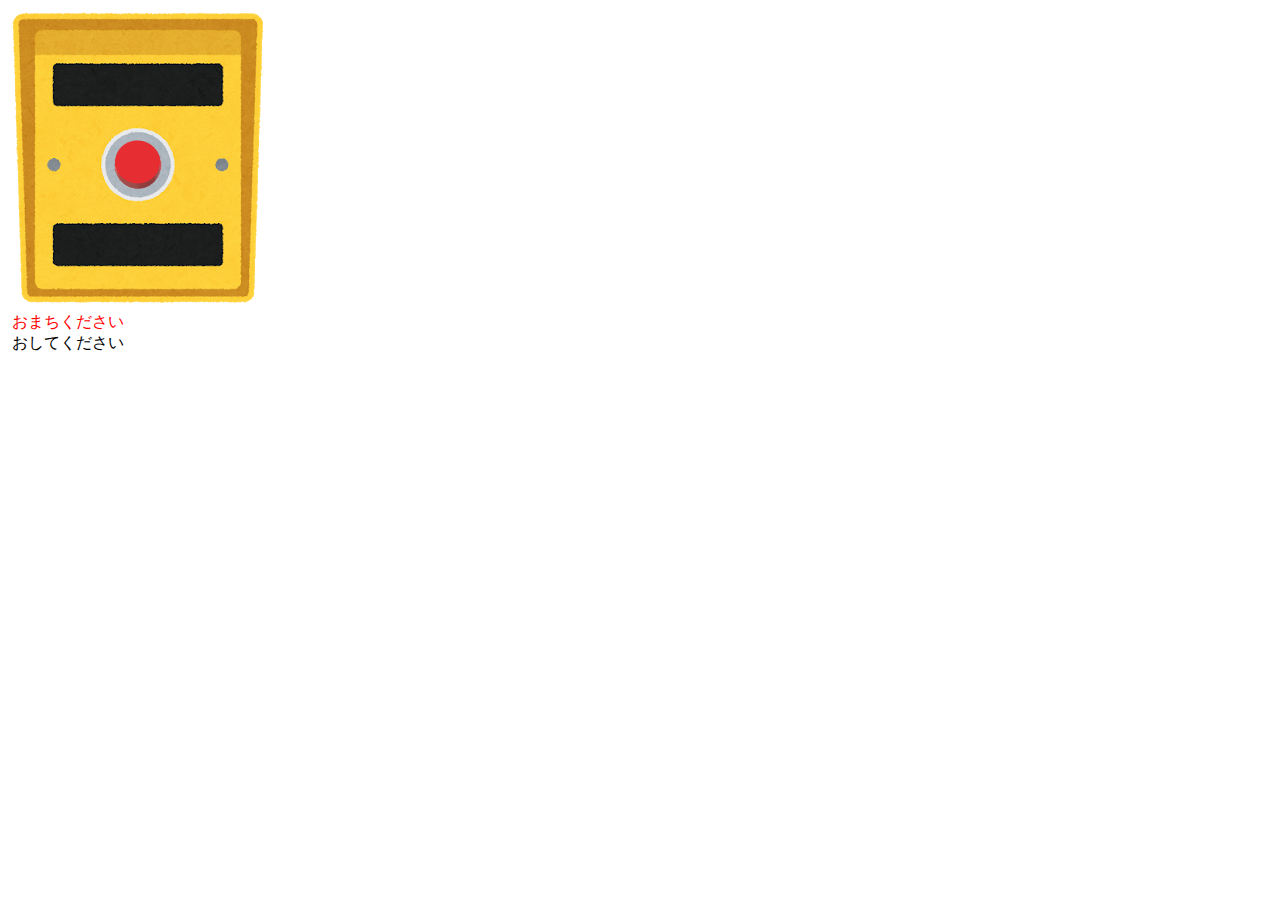
<file: bk_control_omachi.html>
<!DOCTYPE html>
<html>
  <head>
    <base target="_top">
    <?!= HtmlService.createHtmlOutputFromFile('css').getContent(); ?>
  </head>
  <body>
     <img id ="buttonImg"  src="https://meganeika.github.io/remoted-signal-s/img/button_off.png">
    <div id = "omachi">&nbsp;おまちください</div>
    <div id = "oshite">&nbsp;おしてください</div>
    
    <script>
    let timer1;
    const mesOshite = document.getElementById("oshite");
    const mesOmachi = document.getElementById("omachi");
    const btn = document.getElementById("buttonImg");

window.onload=function(){
   changeToOmachi();
   window.setTimeout(function(){
      console.log("setTimeoutどうかな");
      window.location.href = 'https://script.google.com/macros/s/AKfycbwVAwcPTzEhaN56rs13u7mFlgUq2vTAtMqUf2DCv7o/dev?con=1';
   },3000)
}


function changeToOshite(){
  mesOmachi.style.color="black";
  mesOshite.style.color="red";

}
function changeToOmachi(){
  mesOmachi.style.color="red";
  mesOshite.style.color="black";
}
function pushButton(){
   btn.src=_BUTTON_PUSHED_;
}

function syori1(){
	mesOshite.style.color="blue";
}

</script>
  </body>
</html>
</file>
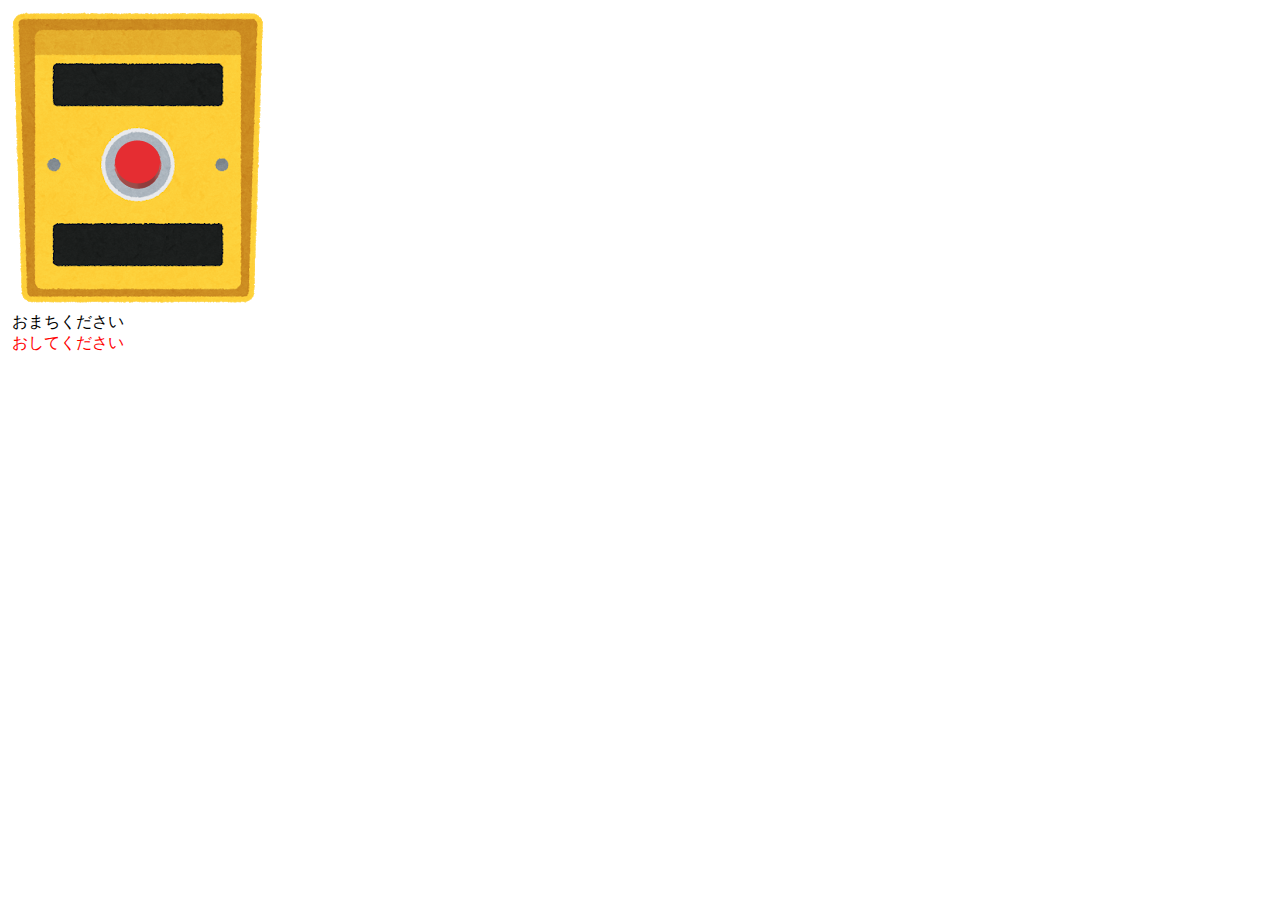
<file: control.html>
<!DOCTYPE html>
<html>
  <head>
    <base target="_top">
    <?!= HtmlService.createHtmlOutputFromFile('css').getContent(); ?>
  </head>
  <body>  
<img id="buttonImg" src="https://meganeika.github.io/remoted-signal-s/img/button_off.png" alt="oshite" />
<!--
<img id="buttonImg" src="data:image/png;base64,<?= _BUTTON_OFF_64?>" alt="oshite" />
-->
<form name="form_1" method="post" action="#">
    <div id = "omachi">&nbsp;おまちください</div>
    <div id = "oshite">&nbsp;おしてください</div>
    </form>

    
 <script>
    let timer1;
    const mesOshite = document.getElementById("oshite");
    const mesOmachi = document.getElementById("omachi");
    const btn = document.getElementById("buttonImg");
    const _BUTTON_PUSHED_ = "https://meganeika.github.io/remoted-signal-s/img/button_pushed.png";
    const _BUTTON_OFF_ = "https://meganeika.github.io/remoted-signal-s/img/button_off.png";

window.onload=function(){
    btn.src=_BUTTON_OFF_;
    eventSwitch("on");
    changeToOshite();
}

function changeToOshite(){
  mesOshite.style.color="red";
  mesOmachi.style.color="black";
}
function changeToOmachi(){
  mesOshite.style.color="black";
  mesOmachi.style.color="red";
}


function justPushing(){
    btn.src=_BUTTON_PUSHED_;
}

function justPulling(){
    btn.src=_BUTTON_OFF_;
    changeToOmachi();
    eventSwitch("off");    
    postForm();
    window.setTimeout(function(){
        changeToOshite();
        eventSwitch("on");
   },17000)
}


function eventSwitch(str){
    if(str=="on"){
        btn.addEventListener("touchstart",justPushing,false);
        btn.addEventListener("mousedown",justPushing,false);
        btn.addEventListener("click",justPulling,false);
        console.log("event on");
    }else{ //str="off"
        btn.removeEventListener("touchstart",justPushing);
        btn.removeEventListener("mousedown",justPushing);
        btn.removeEventListener("click",justPulling);        
        console.log("event off");
    }
}

function postForm() {
    google.script.run
       .withSuccessHandler(function() {
            console.log("OK!");
          })
       .withFailureHandler(function(msg) {
            console.log("NG"+msg);
          })
       .myPostWithFetch();
}

</script>
  </body>
</html>
</file>
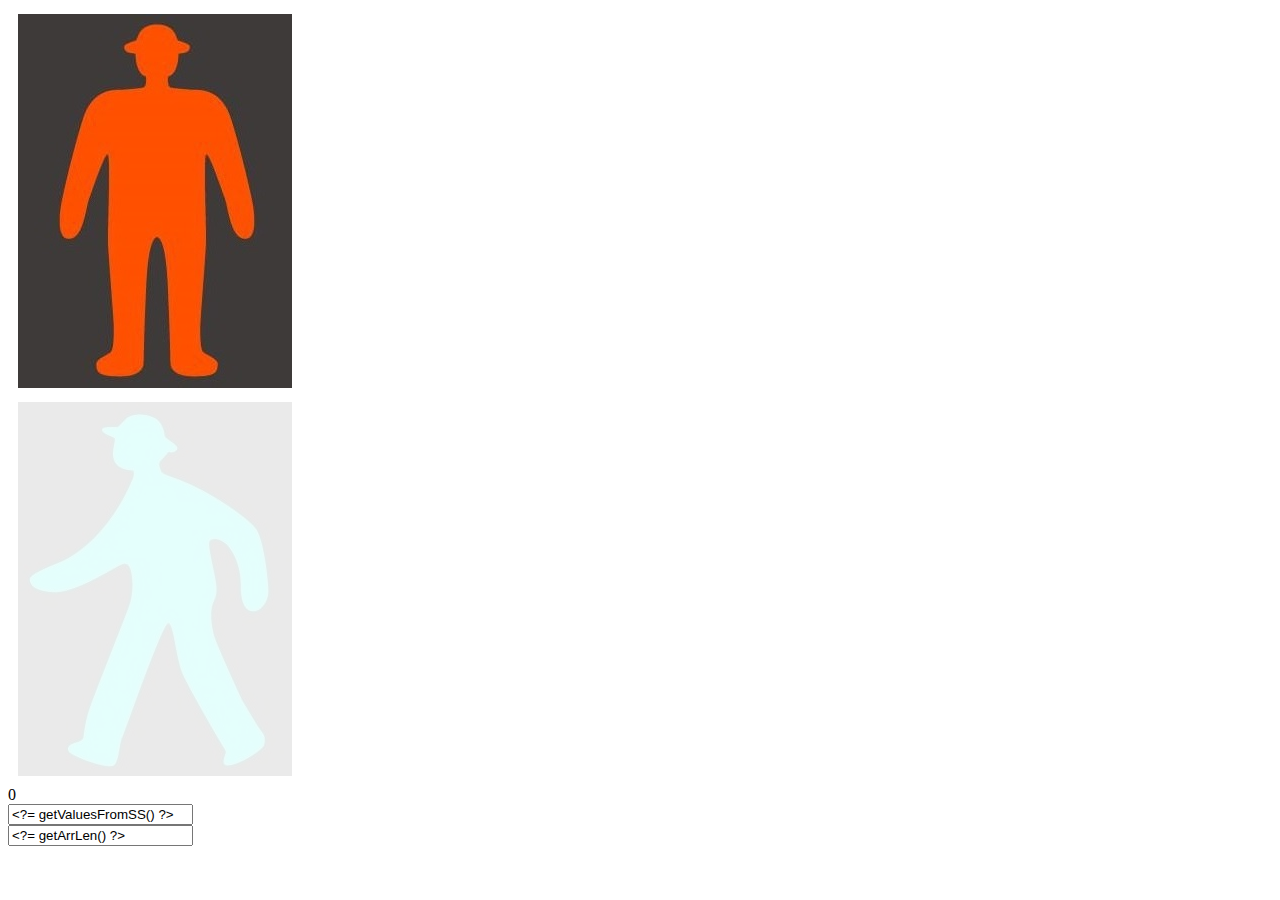
<file: main.html>
<!DOCTYPE html>
<html>
  <head>
    <base target="_top">
    <meta charset="utf-8">
    <?!= HtmlService.createHtmlOutputFromFile('css').getContent(); ?>
</head>
  <body>
<!-- https://script.google.com/macros/s/AKfycbwRMBqFmmgeTJTaRt1XBCXisY97b1gKnGl74c25VyBvz-oYw5E/exec -->
<table class="out">
<tr><td class="out">
<table><tr>
<td class="side">
 <span class="greenBar"></span></td>
<td class="in"> <img id ="redImg" alt=" " src="https://meganeika.github.io/remoted-signal-s/img/red.jpg"></td>
<td class="side"> <span class="greenBar"></span>
</td></tr></table>
 </td></tr>

<tr><td class="out">
<table><tr>
<td class="side">
 <span class="redBar"></span></td>
<td class="in"> <img id ="greenImg" style="opacity:0.1" alt=" " src="https://meganeika.github.io/remoted-signal-s/img/blue.jpg"></td>
<td class="side"> <span class="redBar"></span>
</td></tr></table>
 </td></tr>
</table>
<div id="shikaku">0</div>
<input type="text" id="json" value='<?= getValuesFromSS() ?>' />
<br>
<input type="text" id="arrLen" value='<?= getArrLen() ?>' />

<?!= HtmlService.createHtmlOutputFromFile('js').getContent(); ?>

</body>
</html>
</file>
